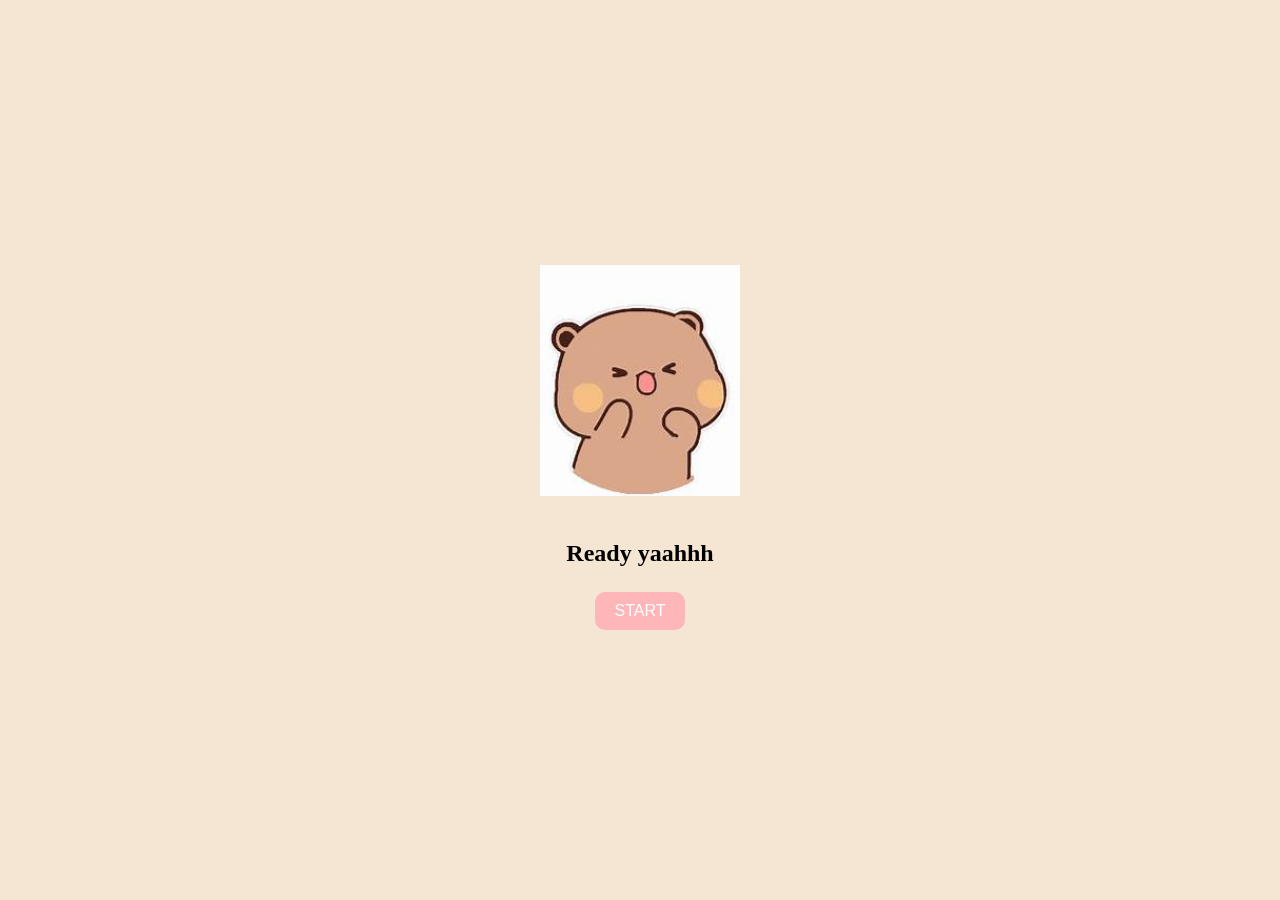
<file: index.html>
<!DOCTYPE html>
<html>
<head>
  <title>Pencet Geh</title>

  <meta name="viewport" content="width=device-width, initial-scale=1.0">

  <link rel="stylesheet" href="static/style.css">
</head>

<body>

<!-- SLIDE 1 -->
<div class="slide" id="s1">
  <img src="static/s1.jpg">
  <h2>Ready yaahhh</h2>
  <button onclick="go(2)">START</button>
</div>

<!-- SLIDE 2 -->
<div class="slide hide" id="s2">
  <img src="static/s2.jpg">
  <h2>Hai Anggi Cantik ❤️</h2>
  <button onclick="go(3)">NEXT</button>
</div>

<!-- SLIDE 3 -->
<div class="slide hide" id="s3">
  <img src="static/s3.jpg">
  <h2>cieee udah selesai</h2>
  <button onclick="go(4)">NEXT</button>
</div>

<!-- SLIDE 4 -->
<div class="slide hide" id="s4">
  <h2>aku sedih tau 😢</h2>
  <button onclick="go(5)">NEXT</button>
</div>

<!-- SLIDE 5 -->
<div class="slide hide" id="s5">
  <img src="static/s5.jpg">
  <h2>ada yg bakal kangen nih 😔</h2>

  <button id="noBtn" onclick="noKabur()">NO</button>
  <button onclick="go(6)">YES</button>
</div>

<!-- SLIDE 6 -->
<div class="slide hide" id="s6">
  <img src="static/s6.jpg">
  <h2>Aku bakal Kangennnnn bgt ❤️</h2>
  <button onclick="go(7)">NEXT</button>
</div>

<!-- SLIDE 7 -->
<div class="slide hide" id="s7">
  <img src="static/s7.jpg">
  <h2>i hope ur will be mine forever, i love you ❤️✨</h2>
</div>

<script src="static/script.js"></script>

</body>
</html>
</file>
<file: static/style.css>
/* background cream lembut */
body {
  margin: 0;
  font-family: 'Comic Sans MS', cursive;
  background: #f5e6d3;
  display: flex;
  justify-content: center;
  align-items: center;
  height: 100vh;
}

/* slide container */
.slide {
  text-align: center;
}

/* sembunyikan */
.hide {
  display: none;
}

/* gambar */
img {
  width: 200px;
  margin-bottom: 20px;
}

/* teks */
h2 {
  margin-bottom: 20px;
}

/* tombol */
button {
  padding: 10px 20px;
  margin: 5px;
  border: none;
  border-radius: 10px;
  background: #ffb6b9;
  color: white;
  font-size: 16px;
  cursor: pointer;
}

button:hover {
  background: #ff8b94;
}
</file>
